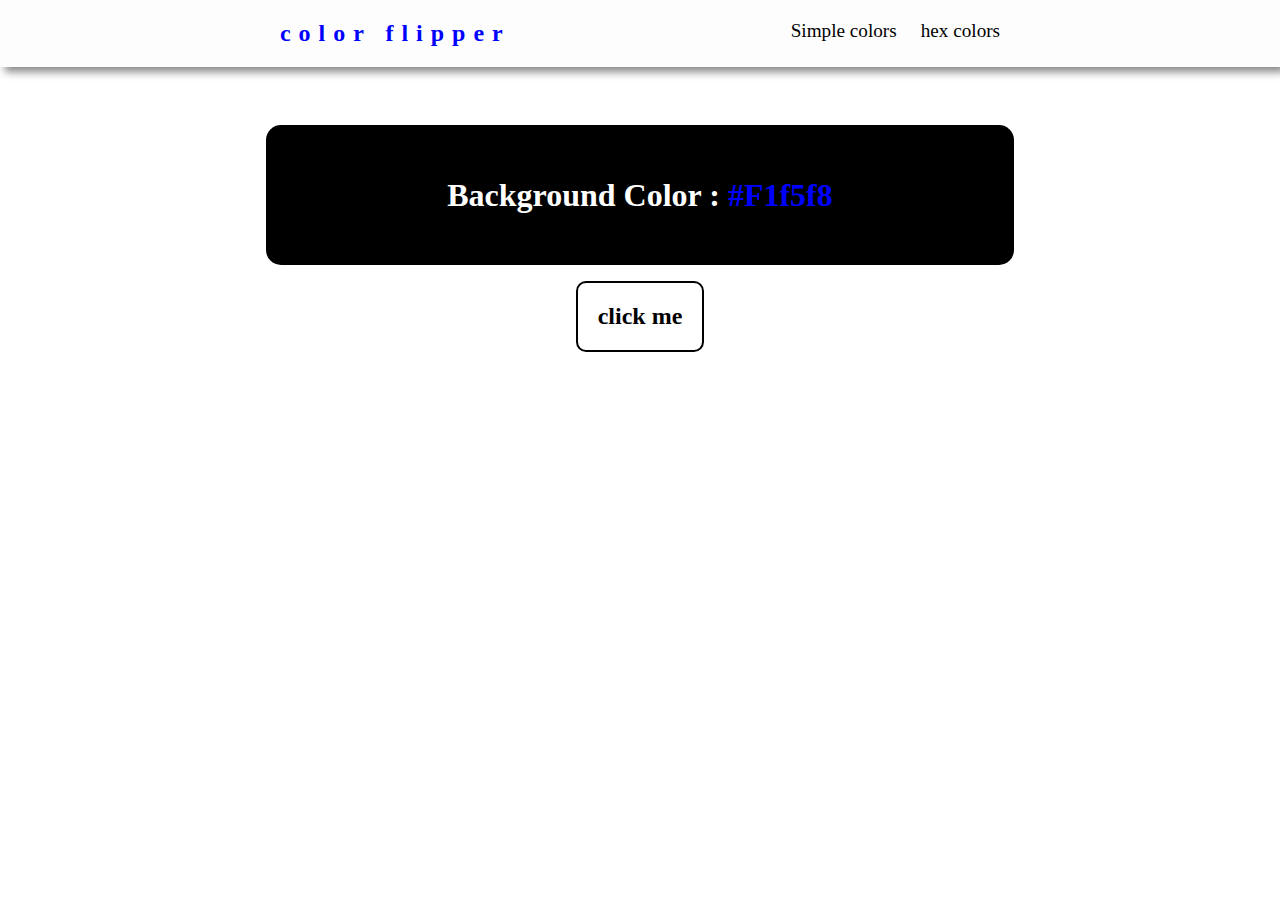
<file: index.html>
<!DOCTYPE html>
<html lang="en">
  <head>
    <meta charset="UTF-8" />
    <meta http-equiv="X-UA-Compatible" content="IE=edge" />
    <meta name="viewport" content="width=device-width, initial-scale=1.0" />
    <title>Color Flipper</title>
    <link rel="stylesheet" href="style.css" />
  </head>
  <body>
    <nav>
      <div class="nav-center">
        <h4>color flipper</h4>
        <ul class="nav-links">
          <li><a href="index.html">Simple colors</a></li>
          <li><a href="hex.html">hex colors</a></li>
        </ul>
      </div>
    </nav>
    <main>
      <div class="container">
        <h2>background color : <span class="color">#f1f5f8</span></h2>
        <button class="btn btn-hero" id="btn">click me</button>
      </div>
    </main>
    <script src="script.js"></script>
  </body>
</html>
</file>
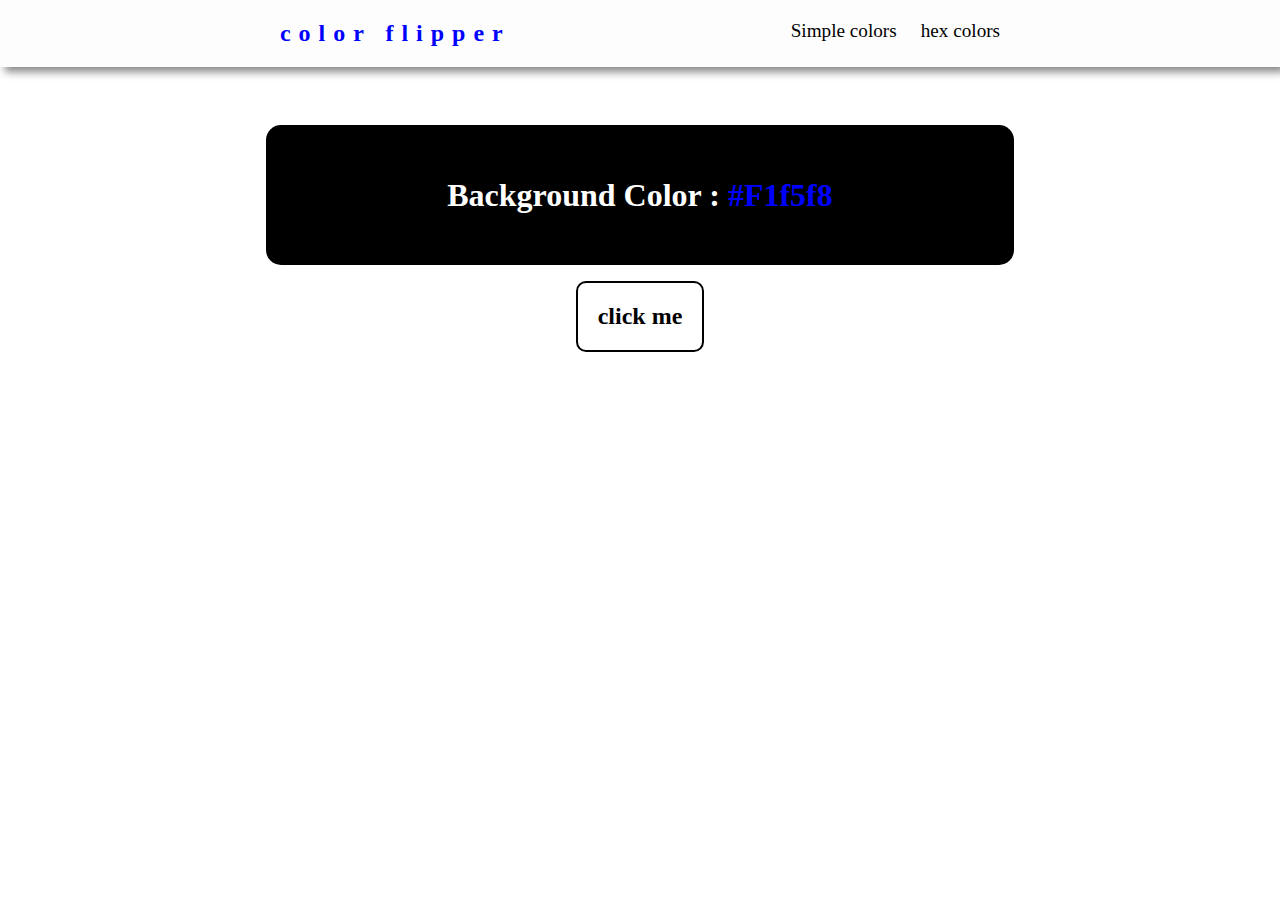
<file: hex.html>
<!DOCTYPE html>
<html lang="en">
  <head>
    <meta charset="UTF-8" />
    <meta http-equiv="X-UA-Compatible" content="IE=edge" />
    <meta name="viewport" content="width=device-width, initial-scale=1.0" />
    <title>hex colors</title>
    <link rel="stylesheet" href="style.css" />
  </head>
  <body>
    <nav>
      <div class="nav-center">
        <h4>color flipper</h4>
        <ul class="nav-links">
          <li><a href="index.html">Simple colors</a></li>
          <li><a href="hex.html">hex colors</a></li>
        </ul>
      </div>
    </nav>
    <main>
      <div class="container">
        <h2>background color : <span class="color">#f1f5f8</span></h2>
        <button class="btn btn-hero" id="btn">click me</button>
      </div>
    </main>
    <script src="hex.js"></script>
  </body>
</html>
</file>
<file: style.css>
* {
  margin: 0;
  padding: 0;
  box-sizing: border-box;
  font-family: Georgia, "Times New Roman", Times, serif;
}
body {
  display: flex;
  flex-direction: column;
}
nav {
  padding: 20px;
  margin-bottom: 3rem;
  background-color: rgb(253, 253, 253);
  box-shadow: 5px 5px 8px #888888;
}
.nav-center {
  display: flex;
  flex-direction: row;
  justify-content: space-evenly;
}
ul li {
  display: inline;
  list-style-type: none;
  margin-left: 20px;
}
a {
  font-size: 1.2rem;
  color: black;
  text-decoration: none;
}
a:hover {
  color: blue;
}
h4 {
  font-size: 1.5rem;
  letter-spacing: 0.5rem;
  color: blue;
}
main {
  display: flex;
  justify-content: center;
  align-items: center;
}
.container {
  text-align: center;
  width: 60%;
  padding: 10px;
}
button {
  font-size: 1.5rem;
  color: black;
  cursor: pointer;
  border: 2px solid black;
  background-color: white;
  font-weight: bold;
  border-radius: 10px;
  padding: 20px;
}
h2 {
  background-color: black;
  border-radius: 15px;
  text-transform: capitalize;
  font-size: 2rem;
  color: white;
  line-height: 2.5rem;
  padding: 50px;
  margin-bottom: 1rem;
}
span {
  color: blue;
}
</file>
